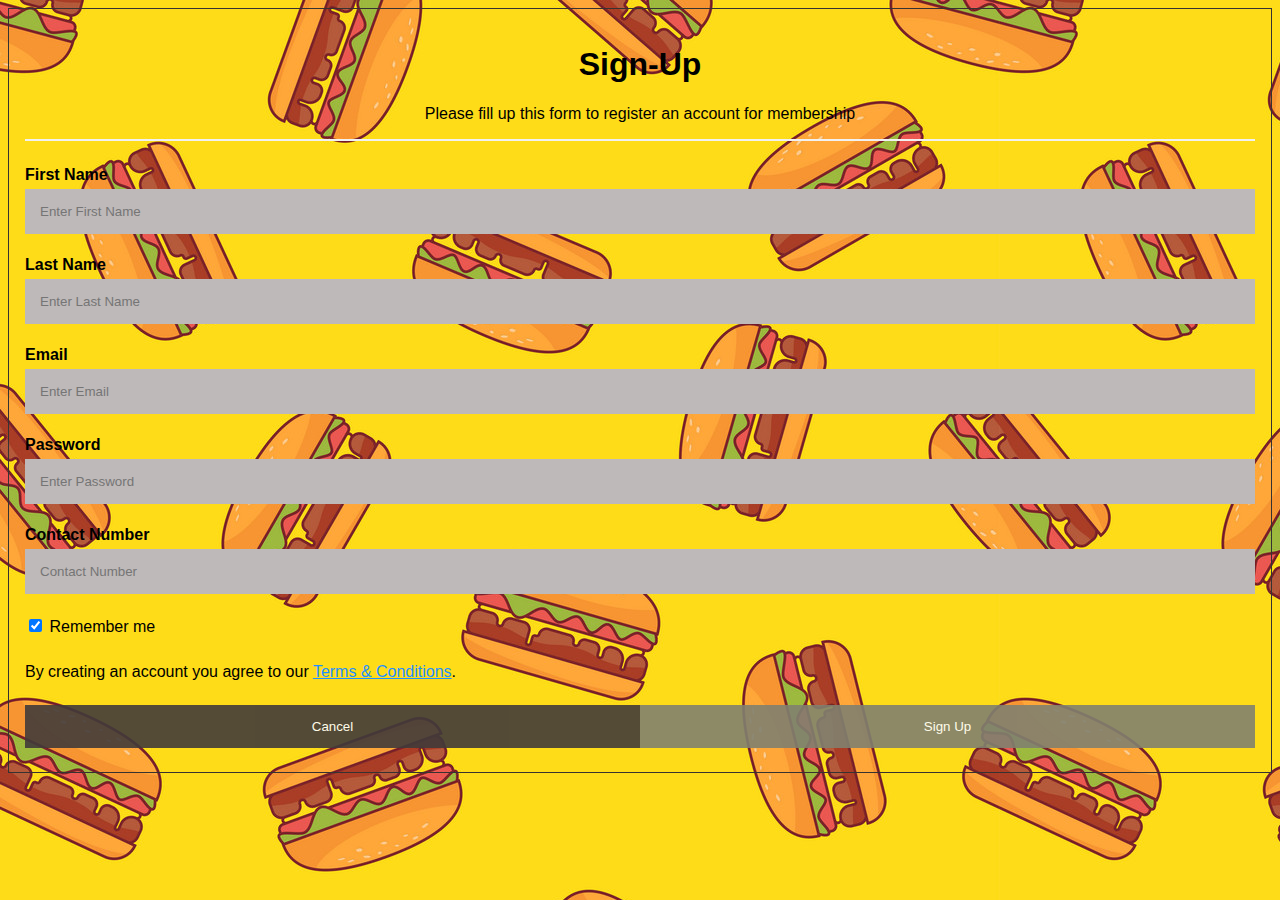
<file: form.html>
<!DOCTYPE html>
<html>
    <HEAD>
        <title>LOGIN FORUMS</title>
    </HEAD>
<style>
body {font-family: Arial, Helvetica, sans-serif;}
* {box-sizing: border-box}

body {
  background-image: url('burger.jpg');
}

input[type=text], input[type=password] {
  width: 100%;
  padding: 15px;
  margin: 5px 0 22px 0;
  display: inline-block;
  border: none;
  background: #beb9b9;
}

input[type=text]:focus, input[type=password]:focus {
  background-color: #ddd;
  outline: none;
}

hr {
  border: 1px solid #f1f1f1;
  margin-bottom: 25px;
}


button {
  background-color: #81816f;
  color: white;
  padding: 14px 20px;
  margin: 8px 0;
  border: none;
  cursor: pointer;
  width: 100%;
  opacity: 0.9;
}

button:hover {
  opacity:1;
}


.cancelbtn {
  padding: 14px 20px;
  background-color: #413b3a;
}


.cancelbtn, .signupbtn {
  float: left;
  width: 50%;
}


.container {
  padding: 16px;
}


.clearfix::after {
  content: "";
  clear: both;
  display: table;
}


@media screen and (max-width: 300px) {
  .cancelbtn, .signupbtn {
     width: 100%;
  }
}
</style>
<body>

<form action="/action_page.php" style="border:1px solid rgb(54, 50, 50)">
  <div class="container">
    <h1 style="text-align:center;">Sign-Up</h1>
    <p style="text-align:center;">Please fill up this form to register an account for membership</p>
    <hr>
    <label for="name"><b>First Name</b></label>
    <input type="text" placeholder="Enter First Name" name="First" required>

    <label for="name"><b>Last Name</b></label>
    <input type="text" placeholder="Enter Last Name" name="Last" required>

    <label for="email"><b>Email</b></label>
    <input type="text" placeholder="Enter Email" name="email" required>

    <label for="psw"><b>Password</b></label>
    <input type="password" placeholder="Enter Password" name="psw" required>

    <label for="name"><b>Contact Number</b></label>
    <input type="text" placeholder="Contact Number" name="Contact" required>
    
    <label>
      <input type="checkbox" checked="checked" name="remember" style="margin-bottom:15px"> Remember me
    </label>
    
    <p>By creating an account you agree to our <a href="#" style="color:dodgerblue">Terms & Conditions</a>.</p>

    <div class="clearfix">
      <button type="button" class="cancelbtn">Cancel</button>
      <button type="submit" class="signupbtn">Sign Up</button>
    </div>
  </div>
</form>

</body>
</html>
</file>
